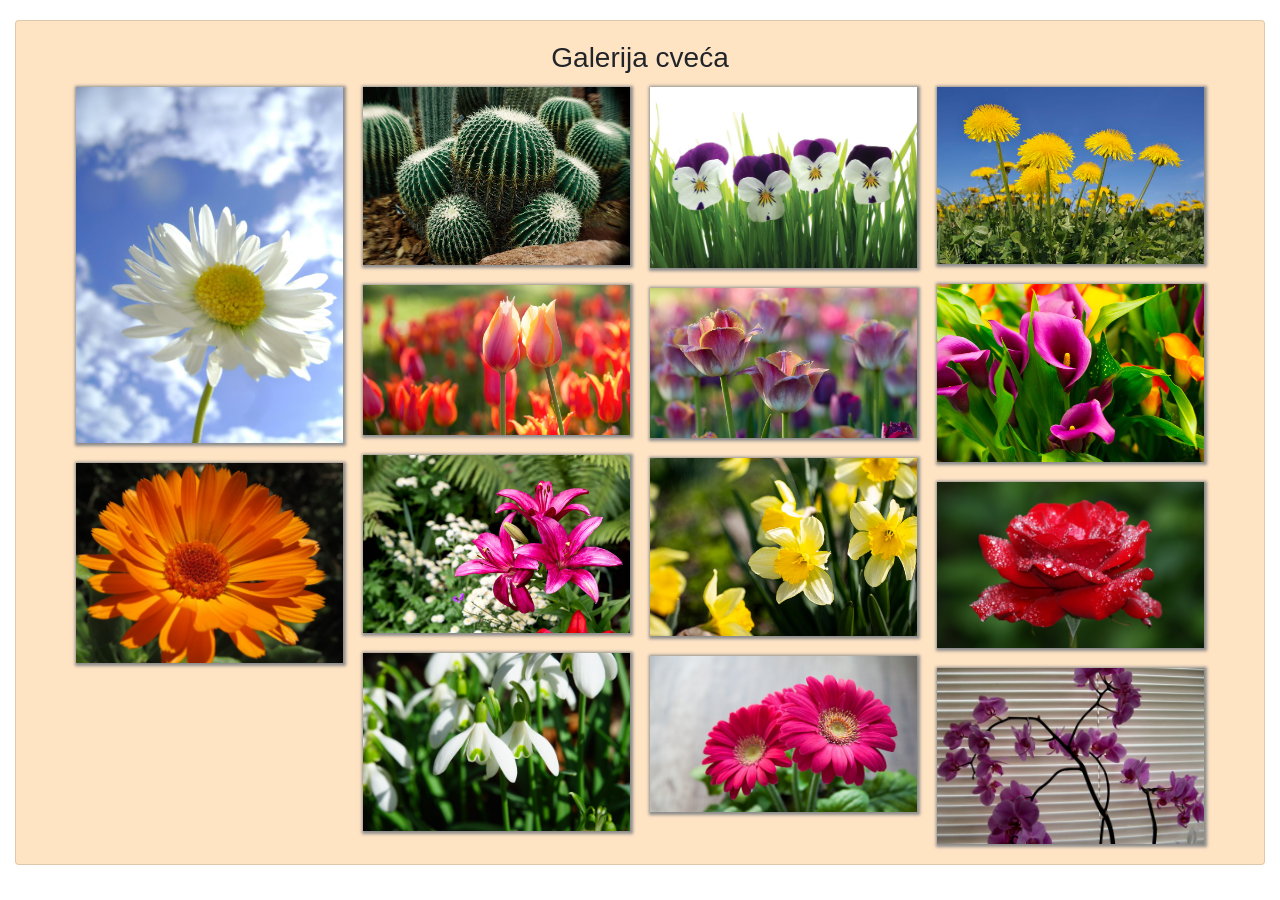
<file: index.html>
<!DOCTYPE html>

<head>
    <title>Galerija cveća</title>
    <meta charset="utf-8">

    <meta name="viewport" content="width=device-width, initial-scale=1">

    <link rel="stylesheet" href="https://maxcdn.bootstrapcdn.com/bootstrap/4.4.1/css/bootstrap.min.css">
    <script src="https://ajax.googleapis.com/ajax/libs/jquery/3.4.1/jquery.min.js"></script>
    <script src="https://cdnjs.cloudflare.com/ajax/libs/popper.js/1.16.0/umd/popper.min.js"></script>
    <script src="https://maxcdn.bootstrapcdn.com/bootstrap/4.4.1/js/bootstrap.min.js"></script>


    <!-- Unite Gallery -->
    <script type="text/javascript" src="unitegallery/js/jquery-11.0.min.js"></script>
    <script type='text/javascript' src='unitegallery/js/unitegallery.min.js'></script>
    <link rel='stylesheet' href='unitegallery/css/unite-gallery.css' type='text/css' />
    <script src='unitegallery/themes/tiles/ug-theme-tiles.js' type='text/javascript'></script>

</head>

<body>
    <div class="container-fluid" style="margin-top:20px">
        <div class="card" style="background-color:bisque">
            <div class="card-body">
                <h3 class="card-title text-center" style="font:size 100px;">Galerija cveća</h3>
                <div id="gallery">

                    <a href="pages/belarada.html">
                        <img src="./images/belarada.jpg" alt="Bela rada" data-image="./images/belarada.jpg"
                            data-description="Beča rada">
                    </a>

                    <a href="pages/cactus.html">
                        <img src="./images/cactus.jpg" alt="Kaktus" data-image="./images/cactus.jpg"
                            data-description="Kaktus">
                    </a>

                    <a href="pages/cvet2.html">
                        <img src="./images/cvet2.jpg" alt="Ljubičica" data-image="./images/cvet2.jpg"
                            data-description="Ljubičica">
                    </a>

                    <a href="pages/cvet3.html">
                        <img src="./images/cvet3.jpg" alt="Maslačak" data-image="./images/cvet3.jpg"
                            data-description="Maslačak">
                    </a>

                    <a href="pages/cvet5.html">
                        <img src="./images/cvet5.jpg" alt="Kale" data-image="./images/cvet5.jpg"
                            data-description="Kale">
                    </a>

                    <a href="pages/lale.html">
                        <img src="./images/lale.jpg" alt="Lale" data-image="./images/lale.jpg" data-description="Lale">
                    </a>

                    <a href="pages/lale2.html">
                        <img src="./images/lale2.jpg" alt="Lale" data-image="./images/lale2.jpg"
                            data-description="Lale">
                    </a>

                    <a href="pages/ljiljan.html">
                        <img src="./images/ljiljan.jpg" alt="Ljiljan" data-image="./images/ljiljan.jpg"
                            data-description="Ljiljan">
                    </a>
                    <a href="pages/narcis.html">
                        <img src="./images/narcis.jpg" alt="Narcis" data-image="./images/narcis.jpg"
                            data-description="Narcis">
                    </a>
                    <a href="pages/neven.html">
                        <img src="./images/neven.jpg" alt="Neven" data-image="./images/neven.jpg"
                            data-description="Neven">
                    </a>
                    <a href="pages/ruza.html">
                        <img src="./images/ruza.jpg" alt="Ruža" data-image="./images/ruza.jpg" data-description="Ruža">
                    </a>
                    <a href="pages/visibaba.html">
                        <img src="./images/cvet.jpg" alt="Visibaba" data-image="./images/cvet.jpg"
                            data-description="Visibaba">
                    </a>

                    <a href="pages/gerber.html">
                        <img src="./images/gerber.jpg" alt="Gerber" data-image="./images/gerber.jpg"
                            data-description="Gerber">
                    </a>


                    <a href="pages/orhideja.html">
                        <img src="./images/orhideja.jpg" alt="Orhideja" data-image="./images/orhideja.jpg"
                            data-description="Orhideja">
                    </a>
                </div>
            </div>
        </div>
    </div>

    <script type="text/javascript">

        jQuery("#gallery").unitegallery({

            gallery_theme: "tiles",
            tiles_space_between_cols: 20,
            tile_border_color: "#F0F0F0",
            tile_outline_color: "#8B8B8B",
            tile_enable_shadow: true,
            tile_shadow_color: "#8B8B8B",
            tile_show_link_icon: true,
            lightbox_textpanel_title_color: "e5e5e5",
            theme_gallery_padding: 20,
            tiles_justified_space_between: 20,
            tiles_justified_row_height: 200

        });

    </script>
</body>

</html>
</file>
<file: unitegallery/css/unite-gallery.css>
.ug-gallery-wrapper, 
.ug-gallery-wrapper *{
	transition: all !important;
	-o-transition: all !important;
	-webkit-transition: all;
	-moz-transition: all !important;
	-ms-transition: all !important;
	max-width:none;
}

.ug-gallery-wrapper{
	z-index:0;
} 

.ug-item-wrapper img{
	width:auto;
	max-width:none;
	margin:0px;
	padding:0px;
}

.ug-videoplayer-wrapper video{
	height:100%;
	width:100%;
	visibility: visible !important;
}


.---------General_Styles--------{}

.ug-rtl{
	direction:rtl;
}

.ug-gallery-wrapper{
	overflow:hidden;
	position:relative;
	font-family:Arial, Helvetica, sans-serif;
}

.ug-error-message{
	text-align:center;
	padding-top:30px;
	padding-bottom:30px;
	font-size:20px;
	color:#F30D0D;
}

.ug-error-message-wrapper{
	width:100%;
	height:100%;
	border:1px solid black;
}

.ug-gallery-wrapper .ug-canvas-pie{
	position:absolute;
	z-index:4;
}

.ug-gallery-wrapper .ug-progress-bar{
	position:absolute;
	overflow:hidden;
	z-index:4;
}

.ug-gallery-wrapper .ug-progress-bar-inner{
	xposition:absolute;
}

.ug-gallery-wrapper.ug-fullscreen{
	height: 100% !important;
	width: 100% !important;
	max-width:none !important;
	max-height:none !important;
}

.ug-gallery-wrapper.ug-fake-fullscreen{
	position: fixed !important;
	height: auto !important;
	width: auto !important;
	max-width:none !important;
	max-height:none !important;
	margin: 0px !important;
	padding: 0px !important;
	top: 0px !important;
	left: 0px !important;
	bottom: 0px !important;
	right: 0px !important;
	z-index: 999999 !important;
}

.ug-body-fullscreen{
	overflow: hidden !important;
	height: 100% !important;
	width: 100% !important;
	margin:0px !important;
	padding:0px !important;	
}

.ug-gallery-wrapper .ug-preloader-trans{
	display:block;
	height:35px;
	width:32px;
	height:32px;
	background-image:url('../images/loader_skype_trans.gif');
	background-repeat:no-repeat;
}


.
.ug-gallery-wrapper .ug-slider-wrapper{
	position:absolute;
	overflow:hidden;
	z-index:1;
	background-color:#000000;
}


.ug-slider-wrapper .ug-slide-wrapper{
	position:absolute;
}

.ug-slide-wrapper.ug-slide-clickable{
	cursor:pointer;
}

.ug-slider-wrapper .ug-slider-inner{
	position:absolute;
	z-index:0;
}

.ug-slider-wrapper .ug-item-wrapper{
	position:absolute;
	overflow:hidden;
}

.ug-slider-wrapper,
.ug-item-wrapper img{
	
	-webkit-user-select: none;	/* make unselectable */         
	-moz-user-select: none; 
	-ms-user-select: none;	
	max-width:none !important;
	box-sizing:border-box;
}

.ug-slider-wrapper .ug-slider-preloader{
	position:absolute;
	z-index:1;
	border:2px solid #ffffff;
	border-radius:6px;
	background-color:#ffffff;
	background-position:center center;
	background-repeat:no-repeat;
}

.ug-slider-preloader.ug-loader1{
	width:30px;
	height:30px;
	background-image:url('../images/loader-white1.gif');
}

.ug-slider-preloader.ug-loader1.ug-loader-black{
	background-image:url('../images/loader-black1.gif');	
}
	
.ug-slider-preloader.ug-loader2{
	width:32px;
	height:32px;
	background-image:url('../images/loader-white2.gif');
}

.ug-slider-preloader.ug-loader2.ug-loader-black{
	background-image:url('../images/loader-black2.gif');	
}

.ug-slider-preloader.ug-loader3{
	width:38px;
	height:38px;
	background-image:url('../images/loader-white3.gif');
}

.ug-slider-preloader.ug-loader3.ug-loader-black{
	background-image:url('../images/loader-black3.gif');	
}

.ug-slider-preloader.ug-loader4{
	width:32px;
	height:32px;
	background-image:url('../images/loader-white4.gif');
	background-color:white;
}

.ug-slider-preloader.ug-loader4.ug-loader-black{
	background-image:url('../images/loader-black4.gif');	
}

.ug-slider-preloader.ug-loader5{
	width:60px;
	height:8px;
	background-image:url('../images/loader-white5.gif');
	background-color:white;
	border:none;
	border-radius:0px;
}

.ug-slider-preloader.ug-loader5.ug-loader-black{
	background-image:url('../images/loader-black5.gif');
	border:2px solid #000000;
}

.ug-slider-preloader.ug-loader6{
	width:32px;
	height:32px;
	background-image:url('../images/loader-white6.gif');
}

.ug-slider-preloader.ug-loader6.ug-loader-black{
	background-image:url('../images/loader-black6.gif');	
}

.ug-slider-preloader.ug-loader7{
	width:32px;
	height:10px;
	background-image:url('../images/loader-white7.gif');
	border-width:3px;
	border-radius:3px;
}

.ug-slider-preloader.ug-loader7.ug-loader-black{
	background-image:url('../images/loader-black7.gif');	
}

.ug-slider-preloader.ug-loader-black{
	border-color:#000000;
	background-color:#000000;
}

.ug-slider-preloader.ug-loader-nobg{
	background-color:transparent;
}

.ug-slider-wrapper .ug-button-videoplay{
	position:absolute;
	z-index:2;
	cursor:pointer;	
}

.ug-slider-wrapper .ug-button-videoplay.ug-type-square{	
	width:86px;
	height:66px;
	background-image:url('../images/play-button-square.png');
	background-position:0px -66px;
}

.ug-slider-wrapper .ug-button-videoplay.ug-type-square.ug-button-hover{
	background-position:0px 0px;
}


.ug-slider-wrapper .ug-button-videoplay.ug-type-round{	
	width:76px;
	height:76px;
	background-image:url('../images/play-button-round.png');
	opacity:0.9;
	filter: alpha(opacity = 90);
	transition: all 0.3s ease 0s !important;
}


.ug-slider-wrapper .ug-button-videoplay.ug-type-round.ug-button-hover{
	opacity:1;
	filter: alpha(opacity = 100);
	transition: all 0.3s ease 0s !important;
}


.--------------VIDEO_PLAYER------------------{}

.ug-gallery-wrapper .ug-videoplayer{
	position:absolute;
	z-index:100;	
	background-color:#000000;
	background-image:url('../images/loader-black1.gif');	
	background-repeat:no-repeat;
	background-position:center center;
	box-sizing:border-box;
	-moz-box-sizing:border-box;
}

.ug-videoplayer .ug-videoplayer-wrapper{
	width:100%;
	height:100%;
	background-color:#000000;
	background-image:url('../images/loader-black1.gif');	
	background-repeat:no-repeat;
	background-position:center center;
}


.ug-videoplayer .ug-videoplayer-button-close{
	position:absolute;
	height:64px;
	width:64px;
	background-image:url('../images/button-close.png');
	cursor:pointer;
	z-index:1000;
}


.ug-videoplayer .ug-videoplayer-button-close:hover{
	background-position: 0px -64px;
}

.

.ug-gallery-wrapper .ug-thumbs-strip,
.ug-gallery-wrapper .ug-thumbs-grid{
	position:absolute;
	overflow:hidden;
	
	-webkit-user-select: none;	/* make unselectable */         
	-moz-user-select: none; 
	-ms-user-select: none;
	
	xbackground-color:green;
	z-index:10;
}

.ug-thumbs-strip.ug-dragging{
	xcursor: -webkit-grab;
	xcursor: -moz-grab;
}

.ug-gallery-wrapper .ug-thumbs-strip-inner,
.ug-gallery-wrapper .ug-thumbs-grid-inner{
	position:absolute;
}

.ug-thumb-wrapper.ug-thumb-generated{
	position:absolute;
	overflow:hidden;
	
	-webkit-user-select: none;	/* make unselectable */         
	-moz-user-select: none; 
	-ms-user-select: none;
	
	box-sizing:border-box;
	-moz-box-sizing:border-box;
}


.ug-thumb-wrapper.ug-thumb-generated .ug-thumb-loader,
.ug-thumb-wrapper.ug-thumb-generated .ug-thumb-error{
	position:absolute;
	top:0px;
	left:0px;
	background-repeat:no-repeat;
	background-position:center center;
}

.ug-thumb-wrapper .ug-thumb-border-overlay{
	position:absolute;
	top:0px;
	left:0px;
	z-index:4;
	box-sizing:border-box;
	-moz-box-sizing:border-box;
	border-style:solid;
}

.ug-thumb-wrapper .ug-thumb-overlay{
	position:absolute;
	top:0px;
	left:0px;
	z-index:3;
}

.ug-thumb-wrapper.ug-thumb-generated .ug-thumb-loader-dark{
	background-image:url('../images/loader.gif');
}

.ug-thumb-wrapper.ug-thumb-generated .ug-thumb-loader-bright{
	background-image:url('../images/loader_bright.gif');
}

.ug-thumb-wrapper.ug-thumb-generated .ug-thumb-error{
	background-image:url('../images/not_loaded.png');
}

.ug-thumb-wrapper.ug-thumb-generated img{
	position:absolute;
	z-index:1;
	max-width:none !important;
}

.ug-thumb-wrapper.ug-thumb-generated img.ug-thumb-image-overlay{
	position:absolute;
	z-index:2;
	max-width:none !important;
}


/* bw desaturate effect lightweight */
img.ug-bw-effect{
	filter: grayscale(100%);
    filter: url("data:image/svg+xml;utf8,<svg xmlns=\'http://www.w3.org/2000/svg\'><filter id=\'grayscale\'><feColorMatrix type=\'matrix\' values=\'0.3333 0.3333 0.3333 0 0 0.3333 0.3333 0.3333 0 0 0.3333 0.3333 0.3333 0 0 0 0 0 1 0\'/></filter></svg>#grayscale"); /* Firefox 10+, Firefox on Android */	
	-moz-filter: grayscale(100%);
	-webkit-filter: grayscale(100%); 
}

/* blur effect desaturate effect lightweight */
img.ug-blur-effect{
	
	filter: blur(0.8px); 
	-webkit-filter: blur(0.8px);
	-moz-filter: blur(0.8px);
	-o-filter: blur(0.8px);
	-ms-filter: blur(0.8px);    
    filter: url("data:image/svg+xml;utf8,<svg xmlns=\'http://www.w3.org/2000/svg\'><filter id='blur'><feGaussianBlur stdDeviation=\'0.8\' /></filter></svg>#blur"); /* Firefox 10+, Firefox on Android */
	filter:progid:DXImageTransform.Microsoft.Blur(PixelRadius='0.8');
}

img.ug-sepia-effect{
	-webkit-filter: sepia(1);
	-webkit-filter: sepia(100%); -moz-filter: sepia(100%);
	-ms-filter: sepia(100%); -o-filter: sepia(100%);
	filter: url("data:image/svg+xml;utf8,<svg xmlns=\'http://www.w3.org/2000/svg\'><filter id=\'sepia\'><feColorMatrix values=\'0.14 0.45 0.05 0 0 0.12 0.39 0.04 0 0 0.08 0.28 0.03 0 0 0 0 0 1 0\' /></filter></svg>#sepia"); /* Firefox 10+, Firefox on Android */
	filter: sepia(100%);
	background-color: #5E2612;
	filter: alpha(opacity = 50);
	zoom:1;
}




.ug-gallery-wrapper .ug-bullets{
	position: absolute;
	top:0px;
	left:0px;
	margin:0px;
	padding:0px;
}

.ug-gallery-wrapper .ug-bullets .ug-bullet{
	background-repeat:no-repeat;
	cursor:pointer;
	display:block;
	float:left;
	z-index:2;
}

.ug-gallery-wrapper .ug-bullets .ug-bullet:first-child{
	margin-left:0px;
}


.
.ug-gallery-wrapper .ug-textpanel{
	position:absolute;
	overflow:hidden;
}

.ug-slider-wrapper .ug-textpanel{
	z-index:2;
}

.ug-gallery-wrapper .ug-textpanel-bg,
.ug-gallery-wrapper .ug-textpanel-title,
.ug-gallery-wrapper .ug-textpanel-description{
	display:block;
	position:absolute;
	margin:0px;
	padding:0px;
}


.ug-gallery-wrapper .ug-textpanel-bg{
	background-color:#000000;
	opacity:0.4;
	filter: alpha(opacity = 40);
	z-index:1;
}

.ug-textpanel-textwrapper{
	overflow:hidden;
}

.ug-gallery-wrapper .ug-textpanel-title{
	font-size:16px;
	font-weight:bold;
	color:white;
	text-align:left;
	z-index:2;	
}

.ug-gallery-wrapper .ug-textpanel-description{
	font-size:14px;
	color:white;
	text-align:left;
	z-index:3;
}



.ug-slider-wrapper .ug-zoompanel{
	position:absolute;
	top:200px;
	left:100px;
}

.ug-zoompanel .ug-zoompanel-button{
    background-repeat: no-repeat;
    cursor:pointer;
    display:block;
}


.ug-gallery-wrapper .ug-arrow-left{
	position:absolute;	
	background-repeat:no-repeat;
	display:block;
	cursor:pointer;
}

.ug-gallery-wrapper .ug-arrow-right{
	position:absolute;
	background-repeat:no-repeat;
	cursor:pointer;
}



.ug-gallery-wrapper .ug-grid-panel{
	position:absolute;
    background-color: #000000;
    xbackground-color: blue;

    z-index:2;
}


.ug-gallery-wrapper .ug-grid-panel .grid-arrow{
	position:absolute;
	background-repeat:no-repeat;
	cursor:pointer;
	z-index:11;
}

.ug-gallery-wrapper .ug-grid-panel .grid-arrow.ug-button-disabled{
	cursor:default;	
}


/* handle tip */
.ug-gallery-wrapper .ug-panel-handle-tip{
	position:absolute;
	z-index:13;
	cursor:pointer;
}

.ug-gallery-wrapper .ug-overlay-disabled{
	position:absolute;
	z-index:100;
	width:100%;
	height:100%;
	background-color:#000000;
	opacity: 0.3;
    filter: alpha(opacity=30);	
	background-image:url('../images/cover-grid.png');
}



.ug-gallery-wrapper .ug-strip-panel{
	position:absolute;
	background-color:#000000;
	z-index:2;
}

.ug-strip-panel .ug-strip-arrow{
	position:absolute;	
	cursor:pointer;
}

.ug-strip-panel .ug-strip-arrow.ug-button-disabled{
	cursor:default;
}


.ug-strip-panel .ug-strip-arrow-tip{
	position:absolute;
}


.ug-thumb-wrapper.ug-tile{
	display:block;
	position:absolute;
	box-sizing:border-box;
	-moz-box-sizing:border-box;
	overflow:hidden;
	padding:0px;
	margin:0px;
}

.ug-tile .ug-tile-cloneswrapper{
	position:absolute;
	width:0px;
	height:0px;
	top:0px;
	left:0px;
	overflow:hidden;
	opacity:0;
	filter: alpha(opacity = 90);
}


/* transit something */
/* transit fixed size items */
/* transit image overlay */

.ug-tiles-transit.ug-tiles-transition-active .ug-thumb-wrapper.ug-tile,
.ug-tiles-transit.ug-tiles-transition-active .ug-thumb-wrapper.ug-tile .ug-trans-enabled{
	transition: left 0.7s ease 0s, top 0.7s ease 0s, width 0.7s ease 0s, height 0.7s ease 0s !important;
}


.ug-thumb-wrapper.ug-tile.ug-tile-clickable{
	cursor: pointer;
}

.ug-thumb-wrapper.ug-tile .ug-image-container{
	position:absolute;
	overflow:hidden;
	z-index:1;
	top:0px;
	left:0px;
}

.ug-thumb-wrapper.ug-tile img.ug-thumb-image{

	-webkit-user-select: none;	/* make unselectable */         
	-moz-user-select: none; 
	-ms-user-select: none;	
	max-width:none !important;
	max-height:none !important;

	display:block;	
	border:none;
	padding:0px !important;
	margin:0px !important;
	
	width:auto;
	height:auto;
	position:absolute;
}


.ug-thumb-wrapper.ug-tile .ug-tile-image-overlay{
	position:absolute;
	overflow:hidden;
	z-index:2;
	top:0px;
	left:0px;
}

.ug-thumb-wrapper.ug-tile .ug-tile-image-overlay img{
	width:100%;
	max-width:none !important;	
}

.ug-tiletype-justified .ug-thumb-wrapper.ug-tile .ug-tile-image-overlay img{
	height:100%;
	max-width:none !important;	
}

.ug-thumb-wrapper.ug-tile .ug-tile-icon{
	position:absolute;
	width:38px;
	height:38px;
	background-repeat:no-repeat;
	background-position:0 0;
	xbackground-color:green;
	z-index:6;
	top:1px;
	left:1px;
	cursor:pointer;
}

.ug-thumb-wrapper.ug-tile .ug-tile-icon.ug-icon-link{
	background-image:url('../images/icon-link32.png');	
}

.ug-thumb-wrapper.ug-tile .ug-tile-icon.ug-icon-zoom{
	background-image:url('../images/icon-zoom32.png');	
}

.ug-thumb-wrapper.ug-tile .ug-tile-icon.ug-icon-play{
	background-image:url('../images/icon-play32.png');	
}

.ug-thumb-wrapper.ug-tile .ug-tile-icon:hover{
	background-position:0 -38px;
}


.ug-thumbs-grid .ug-tile-image-overlay img{
	width:auto;
	height:auto;
	position:absolute;
	max-width:none !important;
}

/* text panel on tiles*/

.ug-tile .ug-textpanel{
	z-index: 5;
	cursor:default;
}

.ug-tile.ug-tile-clickable .ug-textpanel{
	cursor:pointer;
}

.ug-tile .ug-textpanel-title{
	font-size:14px;
	font-weight:bold;
}




.ug-gallery-wrapper .ug-carousel-wrapper{
	position:absolute;
	overflow:hidden;
}

.ug-gallery-wrapper .ug-carousel-inner{
	position:absolute;
}




.ug-gallery-wrapper.ug-lightbox{
	display: none;
	position: fixed;
    border: none;
    padding:0px;
    margin:0px;
    outline: invert none medium;
    overflow: hidden;
    top: 0;
    left: 0;
	width: 100%;
    height: 100%;
	max-width:none !important;
	max-height:none !important;
    z-index: 999999;
}

.ug-lightbox .ug-lightbox-top-panel{
	position:absolute;
	z-index:2;
}

.ug-lightbox .ug-lightbox-top-panel-overlay{
	width:100%;
	height:100%;
	position:absolute;
	background-color:#000000;
	opacity:0.4;
	filter: alpha(opacity=40);
}


.ug-lightbox .ug-lightbox-overlay{
	z-index:1;
	width:100%;
	height:100%;
    background-color:#000000;
    opacity:1;
}

.ug-lightbox .ug-slider-wrapper{
	z-index:1;
	xbackground-color:green;
	background-color:transparent !important;
}

.ug-lightbox .ug-textpanel{
	z-index: 2;
}


.ug-lightbox .ug-lightbox-arrow-left,
.ug-lightbox .ug-lightbox-arrow-right{
	position:absolute;
	width:50px;
	height:55px;
	background-repeat:no-repeat;
	background-image:url('../images/lightbox-arrow-left.png');
	background-position:0px 0px;
	z-index:3;
	cursor:pointer;
}

.ug-lightbox .ug-lightbox-arrow-right{
	background-image:url('../images/lightbox-arrow-right.png');
}

.ug-lightbox .ug-lightbox-button-close{
	position:absolute;
	width:36px;
	height:36px;
	background-repeat:no-repeat;
	background-image:url('../images/lightbox-icon-close.png');
	background-position:0px 0px;
	z-index:4;
	cursor:pointer;
}


.ug-lightbox-compact .ug-lightbox-button-close{
	width:45px;
	height:41px;
	background-image:url('../images/lightbox-icon-close-compact2.png');
}


.ug-lightbox .ug-lightbox-arrow-left.ug-arrow-hover,
.ug-lightbox .ug-lightbox-arrow-right.ug-arrow-hover{
	background-position:0px -55px;	
}

.ug-lightbox .ug-lightbox-button-close.ug-button-hover{
	background-position:0px -35px;
}

.ug-lightbox-compact .ug-lightbox-button-close.ug-button-hover{
	background-position:0px -40px;
}

.ug-lightbox .ug-lightbox-numbers{
	position:absolute;
	color:#e5e5e5;
	font-size:12px;
	top:14px;
	left:8px;
	z-index:3;
}

.ug-lightbox-compact .ug-lightbox-numbers{
	font-size: 14px;
	padding-right:5px;
	padding-top:7px;
}

.ug-lightbox .ug-textpanel-title,
.ug-lightbox .ug-textpanel-description{
	font-size: 14px;
	font-weight: normal;
	color: #e5e5e5;
}

.ug-lightbox-compact .ug-textpanel-title,
.ug-lightbox-compact .ug-textpanel-description{
	color:#F3F3F3;
	font-size: 16px;
}




.ug-loadmore-wrapper{
	margin-top:20px;
	text-align:center;	
}

.ug-loadmore-wrapper .ug-loadmore-button{
	display:inline-block;
	padding:5px;
	border:1px solid #939393;
	text-decoration:none;
	color: #4F4F4F;
}

.ug-loadmore-wrapper .ug-loadmore-error{
	color:red;
}

.ug-loadmore-wrapper .ug-loadmore-button:hover{
	background-color:#F0F0F0;	
	color:#515151;
}

.ug-loadmore-wrapper .ug-loadmore-loader{
	color: #515151;
}



	.ug-tabs-wrapper{
		margin-top:0px;
		margin-bottom:20px;
		text-align:center;
	}

	.ug-tabs-wrapper a.ug-tab{
	    display: inline-block;
		cursor:pointer;
		text-decoration:none;
		color:#ffffff;
		padding-left:8px;
		padding-right:8px;
		padding-top:6px;
		padding-bottom:6px;
		margin-left:5px;
		background-color:#333333;
		border-radius:3px;
		font-size:12px;
		font-weight:normal;
		
		border: 1px solid #969696;
	}
	
	.ug-tabs-wrapper a.ug-tab:hover{
		background-color: #707070 !important;
	}

	.ug-tabs-wrapper a.ug-tab.ug-tab-selected,
	.ug-tabs-wrapper a.ug-tab.ug-tab-selected:hover{
		background-color: #2077A2 !important;
		cursor:default !important;
	}

	.ug-tabs-wrapper a.ug-tab:first-child{
		margin-left:0px !important;
	}



/* --- arrows -- */

.ug-arrow-left.ug-skin-default,
.ug-arrow-right.ug-skin-default{
	width:15px;
	height:30px;
	background-image:url('../skins/default/slider_arrow_left.png');
	background-position:0px 0px;
}

.ug-arrow-right.ug-skin-default{
	background-image:url('../skins/default/slider_arrow_right.png');
}

.ug-arrow-left.ug-skin-default.ug-arrow-hover,
.ug-arrow-right.ug-skin-default.ug-arrow-hover{
	background-position:0px -30px;
}

.ug-arrow-left.ug-skin-default.ug-arrow-disabled,
.ug-arrow-right.ug-skin-default.ug-arrow-disabled{
	background-position:0px -60px;
}

/* --- bullets -- */

.ug-bullets.ug-skin-default .ug-bullet{
	width:15px;
	height:15px;
	background-image:url('../skins/default/slider_bullets.png');
	background-position:top left;
	margin-left:5px;
}

.ug-bullets.ug-skin-default .ug-bullet.ug-bullet-active{
	background-position:bottom left;
}

.ug-bullets.ug-skin-default.ug-bullets-gray .ug-bullet{ 
	background-image:url('../skins/default/tile_bullets_gray.png');
}

.ug-bullets.ug-skin-default.ug-bullets-blue .ug-bullet{ 
	background-image:url('../skins/default/tile_bullets_blue.png');
}

.ug-bullets.ug-skin-default.ug-bullets-brown .ug-bullet{ 
	background-image:url('../skins/default/tile_bullets_brown.png');
}

.ug-bullets.ug-skin-default.ug-bullets-green .ug-bullet{ 
	background-image:url('../skins/default/tile_bullets_green.png');
}

.ug-bullets.ug-skin-default.ug-bullets-red .ug-bullet{ 
	background-image:url('../skins/default/tile_bullets_red.png');
}

.ug-button-tile-navigation{
	width:36px;
	height:36px;
	background-position:top left;
	cursor:pointer;
	float:left;
}

.ug-button-tile-navigation.ug-button-tile-left{
	background-image:url('../skins/default/tile_button_left.png');
}

.ug-button-tile-navigation.ug-button-tile-right{
	background-image:url('../skins/default/tile_button_right.png');
}

.ug-button-tile-navigation:hover{
	background-position:bottom left;
}

.ug-button-tile-navigation.ug-button-disabled{
	opacity:0.6;
}

.ug-button-tile-navigation.ug-button-disabled:hover{
	background-position:top left;	
}

.ug-button-tile-navigation.ug-button-tile-play{
	background-image:url('../skins/default/tile_button_play_pause.png');
	width:35px;
} 

.ug-button-tile-navigation.ug-button-tile-play.ug-pause-icon{
	background-position:bottom left;
} 

.ug-button-tile-navigation.ug-button-tile-play:hover{
	background-position:top left;
} 

.ug-button-tile-navigation.ug-button-tile-play.ug-pause-icon:hover{
	background-position:bottom left;
} 


/* --- play button -- */

.ug-button-play.ug-skin-default{
	position:absolute;
	background-image:url('../skins/default/button_playpause.png');
    width:14px;
    height:17px;
    cursor:pointer;
	background-position:0px 0px;
}

.ug-button-play.ug-skin-default.ug-button-hover{
	background-position:0px -17px;	
}

.ug-button-play.ug-skin-default.ug-stop-mode{
	background-position:0px -34px;
}

.ug-button-play.ug-skin-default.ug-stop-mode.ug-button-hover{
	background-position:0px -51px;
}

/* --- fullscreen button -- */

.ug-button-fullscreen.ug-skin-default{
	position:absolute;
	background-image:url('../skins/default/button_fullscreen.png');
    width:16px;
    height:16px;
    cursor:pointer;
	background-position:0px 0px;
}

.ug-button-fullscreen.ug-skin-default.ug-button-hover{
	background-position:0px -16px;	
}

.ug-button-fullscreen.ug-skin-default.ug-fullscreenmode{
	background-position:0px -32px;
}

.ug-button-fullscreen.ug-skin-default.ug-fullscreenmode.ug-button-hover{
	background-position:0px -48px;
}


/* --- zoom panel --- */

.ug-zoompanel.ug-skin-default .ug-zoompanel-button{
    background-repeat: no-repeat;
    cursor:pointer;
    height: 23px;
    width: 23px;
    margin-top:5px;
    background-position: 0px 0px;	
}

.ug-zoompanel.ug-skin-default .ug-zoompanel-plus{
	margin-top:0px;
}

.ug-zoompanel.ug-skin-default .ug-zoompanel-plus{
	background-image:url('../skins/default/icon_zoom_plus.png');
}

.ug-zoompanel.ug-skin-default .ug-zoompanel-minus{
	background-image:url('../skins/default/icon_zoom_minus.png');
}

.ug-zoompanel.ug-skin-default .ug-zoompanel-return{
	background-image:url('../skins/default/icon_zoom_back.png');
}

.ug-zoompanel.ug-skin-default .ug-zoompanel-button.ug-button-hover{
    background-position: 0px -23px;
}

.ug-zoompanel.ug-skin-default .ug-zoompanel-button-disabled,
.ug-zoompanel.ug-skin-default .ug-zoompanel-button.ug-button-hover.ug-zoompanel-button-disabled{
    background-position: 0px -46px;
    cursor:default;
}


/* --- Grid Panel Arrows -- */

/*--- down arrow ---*/

.ug-gallery-wrapper .ug-grid-panel .grid-arrow-down.ug-skin-default{
	width:30px;
	height:15px;
	background-position:0px 0px;	
	background-image:url('../skins/default/arrow_grid_down.png');
}

.ug-gallery-wrapper .ug-grid-panel .grid-arrow-down.ug-skin-default.ug-button-hover{
	background-position:0px -15px;
}

.ug-gallery-wrapper .ug-grid-panel .grid-arrow-down.ug-skin-default.ug-button-hover.ug-button-disabled,
.ug-gallery-wrapper .ug-grid-panel .grid-arrow-down.ug-skin-default.ug-button-disabled{
	background-position:0px -30px;
}


/*--- up arrow ---*/

.ug-gallery-wrapper .ug-grid-panel .grid-arrow-up.ug-skin-default{
	width:30px;
	height:15px;
	background-position:0px 0px;	
	background-image:url('../skins/default/arrow_grid_up.png');
}

.ug-gallery-wrapper .ug-grid-panel .grid-arrow-up.ug-skin-default.ug-button-hover{
	background-position:0px -15px;	
}

.ug-gallery-wrapper .ug-grid-panel .grid-arrow-up.ug-skin-default.ug-button-hover.ug-button-disabled,
.ug-gallery-wrapper .ug-grid-panel .grid-arrow-up.ug-skin-default.ug-button-disabled{
	background-position:0px -30px;
}

/*--- left arrow ---*/

.ug-gallery-wrapper .ug-grid-panel .grid-arrow-left.ug-skin-default{
	width:40px;
	height:40px;
	background-position:0px -40px;
	background-image:url('../skins/default/grid_arrow_left.png');
}

.ug-gallery-wrapper .ug-grid-panel .grid-arrow-left.ug-skin-default.ug-button-hover{
	background-position:0px -0px;
}

.ug-gallery-wrapper .ug-grid-panel .grid-arrow-left.ug-skin-default.ug-button-hover.ug-button-disabled,
.ug-gallery-wrapper .ug-grid-panel .grid-arrow-left.ug-skin-default.ug-button-disabled{
	background-position:0px -80px;
}

/*--- right arrow ---*/

.ug-gallery-wrapper .ug-grid-panel .grid-arrow-right.ug-skin-default{
	width:40px;
	height:40px;
	background-position:0px -40px;	
	background-image:url('../skins/default/grid_arrow_right.png');
}

.ug-gallery-wrapper .ug-grid-panel .grid-arrow-right.ug-skin-default.ug-button-hover{
	background-position:0px -0px;
}

.ug-gallery-wrapper .ug-grid-panel .grid-arrow-right.ug-skin-default.ug-button-hover.ug-button-disabled,
.ug-gallery-wrapper .ug-grid-panel .grid-arrow-right.ug-skin-default.ug-button-disabled{
	background-position:0px -80px;
}

/*--- left arrow - horizontal panel type ---*/

.ug-gallery-wrapper .ug-grid-panel .grid-arrow-left-hortype.ug-skin-default{
	width:15px;
	height:30px;
	background-image:url('../skins/default/slider_arrow_left.png');
	background-position:0px 0px;
}

.ug-gallery-wrapper .ug-grid-panel .grid-arrow-left-hortype.ug-skin-default.ug-button-hover{
	background-position:0px -30px;
}

.ug-gallery-wrapper .ug-grid-panel .grid-arrow-left-hortype.ug-skin-default.ug-button-hover.ug-button-disabled,
.ug-gallery-wrapper .ug-grid-panel .grid-arrow-left-hortype.ug-skin-default.ug-button-disabled{
	background-position:0px -60px;
}


/*--- right arrow - horizontal panel type ---*/

.ug-gallery-wrapper .ug-grid-panel .grid-arrow-right-hortype.ug-skin-default{
	width:15px;
	height:30px;
	background-image:url('../skins/default/slider_arrow_right.png');
	background-position:0px 0px;
}

.ug-gallery-wrapper .ug-grid-panel .grid-arrow-right-hortype.ug-skin-default.ug-button-hover{
	background-position:0px -30px;
}

.ug-gallery-wrapper .ug-grid-panel .grid-arrow-right-hortype.ug-skin-default.ug-button-hover.ug-button-disabled,
.ug-gallery-wrapper .ug-grid-panel .grid-arrow-right-hortype.ug-skin-default.ug-button-disabled{
	background-position:0px -60px;
}


/* --- Strip Panel Arrows -- */

/* left and right arrows */

.ug-strip-panel .ug-strip-arrow-left.ug-skin-default,
.ug-strip-panel .ug-strip-arrow-right.ug-skin-default{
	width:25px;
	height:50px;
}

.ug-strip-panel .ug-strip-arrow-left.ug-skin-default .ug-strip-arrow-tip,
.ug-strip-panel .ug-strip-arrow-right.ug-skin-default .ug-strip-arrow-tip{
	background-position:0px 0px;
	background-repeat:no-repeat;
	width:4px;
	height:7px;
}

.ug-strip-panel .ug-strip-arrow-left.ug-skin-default .ug-strip-arrow-tip{
	background-image:url('../skins/default/arrows_strip_left.png');
}

.ug-strip-panel .ug-strip-arrow-right.ug-skin-default .ug-strip-arrow-tip{
	background-image:url('../skins/default/arrows_strip_right.png');	
}

.ug-strip-panel .ug-strip-arrow-left.ug-skin-default.ug-button-hover .ug-strip-arrow-tip,
.ug-strip-panel .ug-strip-arrow-right.ug-skin-default.ug-button-hover .ug-strip-arrow-tip{
	background-position:0px -7px;
}


/* up and down arrows */

.ug-strip-panel .ug-strip-arrow-up.ug-skin-default,
.ug-strip-panel .ug-strip-arrow-down.ug-skin-default{
	height:25px;
	width:50px;
}

.ug-strip-panel .ug-strip-arrow-up.ug-skin-default .ug-strip-arrow-tip,
.ug-strip-panel .ug-strip-arrow-down.ug-skin-default .ug-strip-arrow-tip{
	background-position:0px 0px;
	background-repeat:no-repeat;
	width:7px;
	height:4px;
}

.ug-strip-panel .ug-strip-arrow-up.ug-skin-default .ug-strip-arrow-tip{
	background-image:url('../skins/default/arrows_strip_up.png');
}

.ug-strip-panel .ug-strip-arrow-down.ug-skin-default .ug-strip-arrow-tip{
	background-image:url('../skins/default/arrows_strip_down.png');	
}

.ug-strip-panel .ug-strip-arrow-up.ug-skin-default.ug-button-hover .ug-strip-arrow-tip,
.ug-strip-panel .ug-strip-arrow-down.ug-skin-default.ug-button-hover .ug-strip-arrow-tip{
	background-position:-7px 0px;
}

.ug-strip-panel .ug-strip-arrow.ug-skin-default.ug-button-disabled .ug-strip-arrow-tip{
	background-position:0px 0px;
	opacity:0.5;
	filter: alpha(opacity = 50);
}


/* --- Panel Handle Tip -- */

/* left and right handle */
.ug-gallery-wrapper .ug-handle-tip-left.ug-skin-default,
.ug-gallery-wrapper .ug-handle-tip-right.ug-skin-default{
	width:22px;
	height:36px;
	background-image:url('../skins/default/grid_handle_black_left.png');
	background-repeat:no-repeat;
	background-position:0px -36px;
}

.ug-gallery-wrapper .ug-handle-tip-right.ug-skin-default{
	background-image:url('../skins/default/grid_handle_black_right.png');
	background-position:0px -36px;
}

.ug-gallery-wrapper .ug-handle-tip-left.ug-button-hover.ug-skin-default,
.ug-gallery-wrapper .ug-handle-tip-right.ug-button-hover.ug-skin-default{
	background-position:0px -0px;	
}

.ug-gallery-wrapper .ug-handle-tip-left.ug-skin-default.ug-button-closed,
.ug-gallery-wrapper .ug-handle-tip-right.ug-skin-default.ug-button-closed{
	background-position:0px -108px;
}

.ug-gallery-wrapper .ug-handle-tip-left.ug-skin-default.ug-button-closed.ug-button-hover,
.ug-gallery-wrapper .ug-handle-tip-right.ug-skin-default.ug-button-closed.ug-button-hover{
	background-position:0px -72px;
}


/* top and bottom handle */

.ug-gallery-wrapper .ug-handle-tip-top.ug-skin-default,
.ug-gallery-wrapper .ug-handle-tip-bottom.ug-skin-default{	
	width:36px;
	height:22px;
	background-image:url('../skins/default/grid_handle_black_top.png');
	background-repeat:no-repeat;
	background-position:-36px 0px;
}

.ug-gallery-wrapper .ug-handle-tip-bottom.ug-skin-default{
	background-image:url('../skins/default/grid_handle_black_bottom.png');
	background-position:-36px 0px;
}

.ug-gallery-wrapper .ug-handle-tip-top.ug-skin-default.ug-button-hover,
.ug-gallery-wrapper .ug-handle-tip-bottom.ug-skin-default.ug-button-hover{
	background-position:0px 0px;	
}

.ug-gallery-wrapper .ug-handle-tip-top.ug-skin-default.ug-button-closed,
.ug-gallery-wrapper .ug-handle-tip-bottom.ug-skin-default.ug-button-closed{
	background-position:-108px 0px;
}

.ug-gallery-wrapper .ug-handle-tip-top.ug-skin-default.ug-button-closed.ug-button-hover,
.ug-gallery-wrapper .ug-handle-tip-bottom.ug-skin-default.ug-button-closed.ug-button-hover{
	background-position:-72px 0px;
}
</file>
